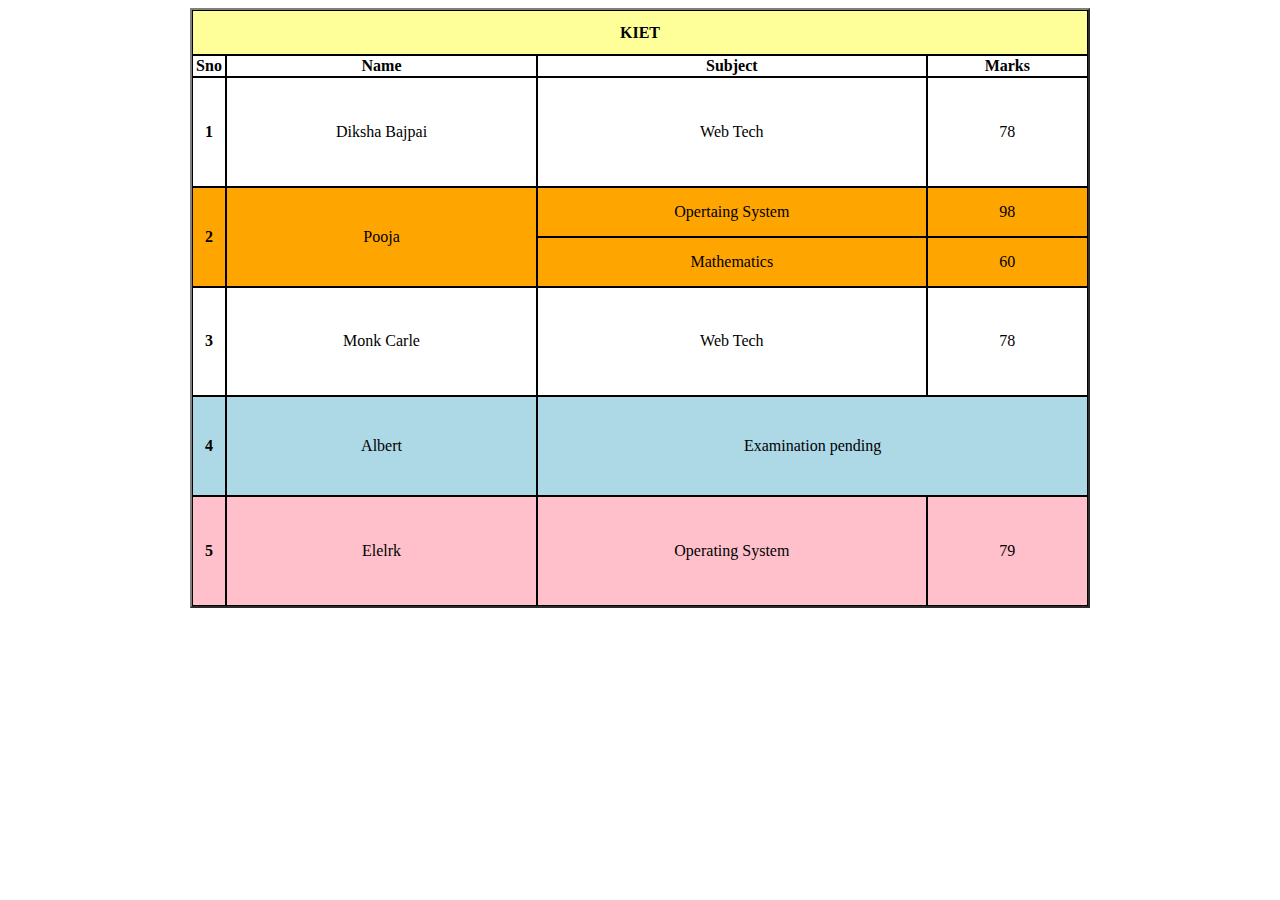
<file: task-1/table/index.html>
<!DOCTYPE html>
<html>
    <head>
        <link rel="stylesheet" href=" style.css">
        <title>TABLE</title>
    </head>
    <body>
        <table border="2" cellspacing="0" width="900" height="600" align="center">
            <tr height="45" bgcolor="#FFFF99" >
                <th colspan="4" >KIET</th>
            </tr>
            <tr height="20">
                <th width="30">Sno</th>
                <th>Name</th>
                <th>Subject</th>
                <th>Marks</th>
            </tr>
            <tr>
                <th>1</th>
                <td>Diksha Bajpai</td>
                <td>Web Tech</td>
                <td> 78</td>
            </tr>
            <tr bgcolor="ORANGE" height="50">
                <th rowspan="2">2</th>
                <td rowspan="2">Pooja</td>
                <td> Opertaing System</td>
                <td>98</td>
                <tr bgcolor="ORANGE" height="50">
                    <td> Mathematics</td>
                    <td>60</td>
                  </tr>
            </tr>
           
            <tr>
                <th>3</th>
                <td>Monk Carle</td>
                <td>Web Tech</td>
                <td>78</td>
            </tr>
            <tr height="100" bgcolor="#ADD8E6">
                <th>4</th>
                <td>Albert</td>
                <td colspan="2"> Examination pending</td>
                
            </tr>
            <tr bgcolor="pink">
                <th>5</th>
                <td>Elelrk</td>
                <td>Operating System</td>
                <td rowspan="2">79</td>
            </tr>
           
            
        </table>

    </body>
</html>
</file>
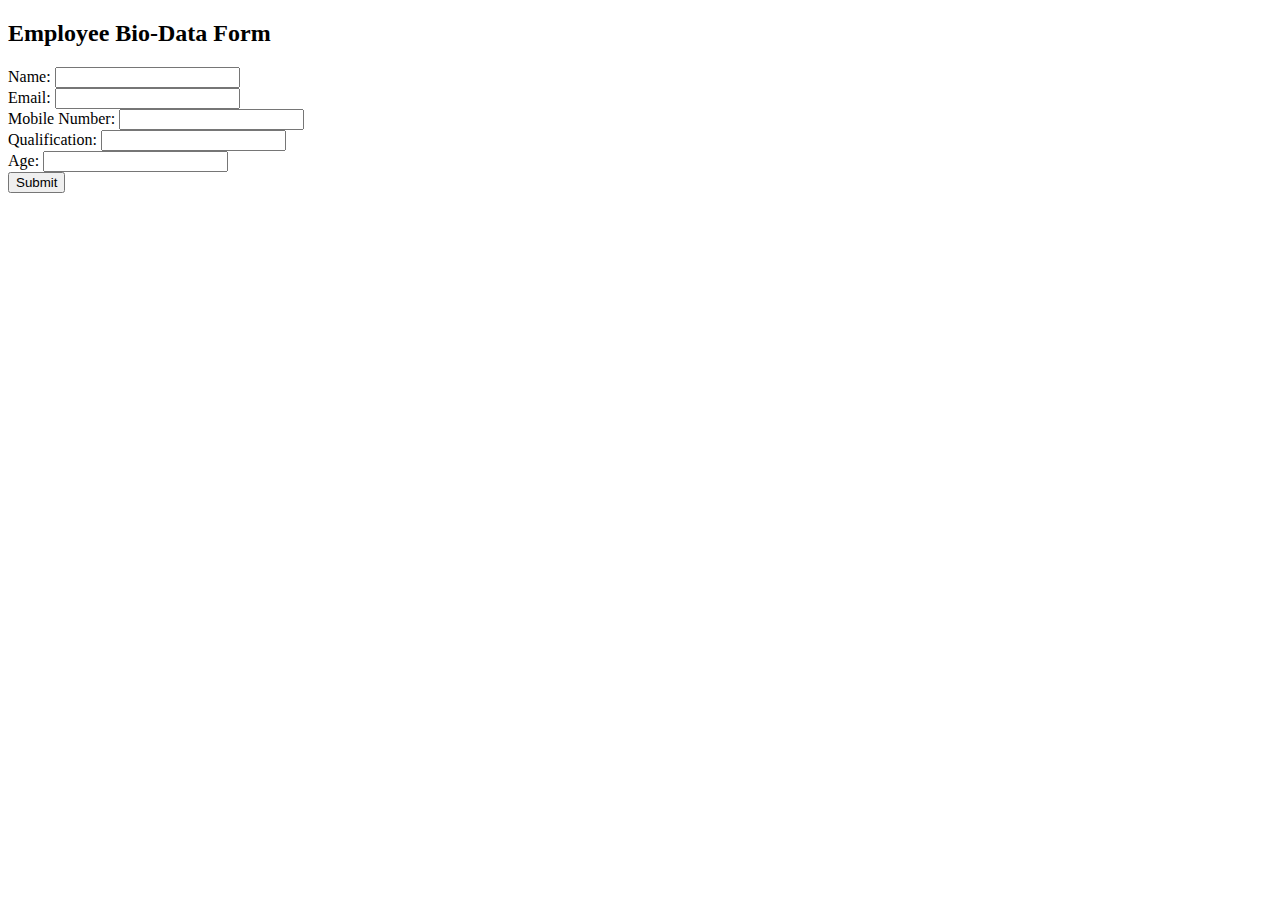
<file: task-4/Validation Form/index.html>
<!DOCTYPE html>
<html>
<head>
    <meta charset="utf-8">
    <title>Employee Bio-Data Form</title>
</head>
<body>
    <h2>Employee Bio-Data Form</h2>
    <form id="bioDataForm" onsubmit="return validateForm()">
        <label for="name">Name:</label>
        <input type="text" id="name" name="name"><br>

        <label for="email">Email:</label>
        <input type="text" id="email" name="email"><br>

        <label for="mobile">Mobile Number:</label>
        <input type="text" id="mobile" name="mobile"><br>

        <label for="qualification">Qualification:</label>
        <input type="text" id="qualification" name="qualification"><br>

        <label for="age">Age:</label>
        <input type="text" id="age" name="age"><br>

        <input type="submit" value="Submit">
    </form>

    <script>
        function validateForm() {
            var name = document.getElementById("name").value;
            var email = document.getElementById("email").value;
            var mobile = document.getElementById("mobile").value;
            var qualification = document.getElementById("qualification").value;
            var age = document.getElementById("age").value;

            // Regular expressions for validation
            var nameRegex = /^[a-zA-Z\s]+$/;
            var emailRegex = /^[A-Za-z0-9._%+-]+@[A-Za-z0-9.-]+\.[A-Za-z]{2,4}$/;
            var mobileRegex = /^\d{10}$/;
            var ageRegex = /^\d+$/;

            // Name validation
            if (!name.match(nameRegex)) {
                alert("Please enter a valid name.");
                return false;
            }

            // Email validation
            if (!email.match(emailRegex)) {
                alert("Please enter a valid email address.");
                return false;
            }

            // Mobile number validation
            if (!mobile.match(mobileRegex)) {
                alert("Please enter a valid 10-digit mobile number.");
                return false;
            }

            // Qualification validation (no specific validation)

            // Age validation
            if (!age.match(ageRegex) || age < 18 || age > 65) {
                alert("Please enter a valid age between 18 and 65.");
                return false;
            }

            // If all validations pass, the form is submitted
            return true;
        }
    </script>
</body>
</html>
</file>
<file: task-1/table/style.css>
element.style {
}
user agent stylesheet
th {
    display: table-cell;
    vertical-align: inherit;
    font-weight: bold;
    text-align: -internal-center;
}
td {
    display: table-cell;
    vertical-align: inherit;
    
    text-align: center;
}
user agent stylesheet
table {
    border-collapse: separate;
    text-indent: initial;
    border-spacing: 2px;
}
th, td {
    border: 1px solid black;
  }
</file>
